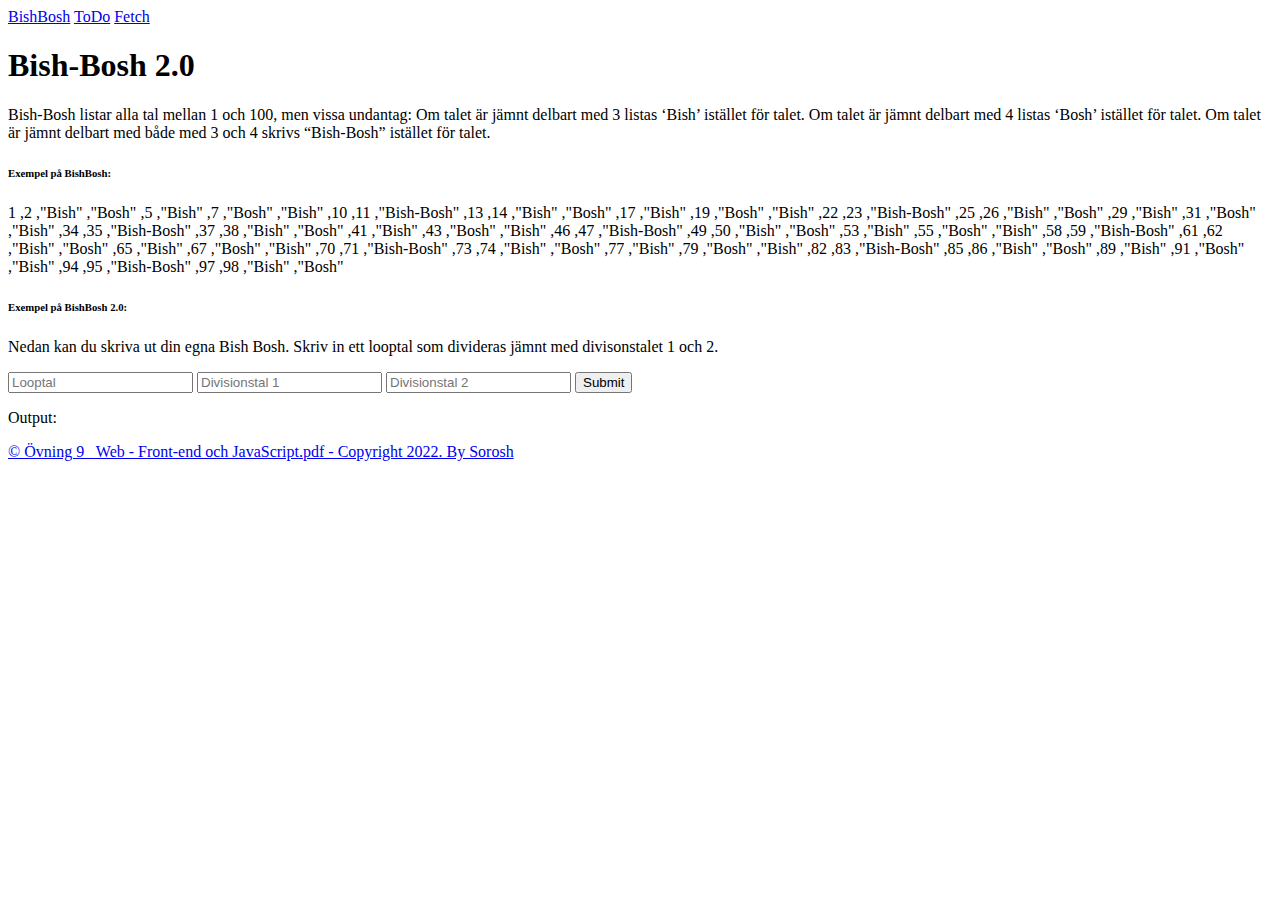
<file: index.html>
<!DOCTYPE html>
<html lang="en">

<head>
    <meta charset="UTF-8">
    <meta http-equiv="X-UA-Compatible" content="IE=edge">
    <meta name="viewport" content="width=device-width, initial-scale=1.0">
    <title>Bish-Bosh 2.0</title>
    <link href="https://cdn.jsdelivr.net/npm/bootstrap@5.2.3/dist/css/bootstrap.min.css" rel="stylesheet"
        integrity="sha384-rbsA2VBKQhggwzxH7pPCaAqO46MgnOM80zW1RWuH61DGLwZJEdK2Kadq2F9CUG65" crossorigin="anonymous">
        <link rel="stylesheet" href="style.css">

        <nav class="card m-4">
            <a link rel="stylesheet" href="index.html">
                BishBosh</a>
            <a link rel="stylesheet" href="todo.html">
                ToDo</a>
            <a link rel="stylesheet" href="fetch.html">
                Fetch<a>
        </nav>
</head>

<body>
    <div class="container">
        <header>
            <h1>Bish-Bosh 2.0</h1>
            <div class="card py-2">
                <p> Bish-Bosh listar alla tal mellan 1 och 100, men vissa undantag: Om talet är jämnt delbart
                    med 3 listas ‘Bish’ istället för talet. Om talet är jämnt delbart med 4 listas ‘Bosh’ istället för
                    talet. Om talet är jämnt delbart med både med 3 och 4 skrivs “Bish-Bosh” istället för talet.
                <h6>Exempel på BishBosh:</h6>
                <div id="test"></div>
            </div>
        </header>
        <main>
            <div class="card py-2">
                <p>
                <h6>Exempel på BishBosh 2.0:</h6>
                Nedan kan du skriva ut din egna Bish Bosh.
                Skriv in ett looptal som divideras jämnt med divisonstalet 1 och 2.
                </p>
                <form id="divisionForm">
                    <input type="text" placeholder="Looptal" id="loopTal">
                    <input type="text" placeholder="Divisionstal 1" id="divisionsTal1">
                    <input type="text" placeholder="Divisionstal 2" id="divisionsTal2">
                    <!-- <select id="select">
                    <option value="1">1</option>
                    <option value="2">2</option>
                    <option value="3">3</option>
                </select> -->
                    <button type="submit" id="formBtn">Submit</button>
                </form>
                <p>Output:</p>
                <p id="output"></p>
            </div>
        </main>

        <footer class="py-5">
            <p class="text-center text-muted"> <a href="filer\Övning 9_ Web - Front-end och JavaScript.pdf">
                    &copy; Övning 9_ Web - Front-end och JavaScript.pdf - Copyright 2022. By Sorosh </p></a>
        </footer>

    </div>


    <!-- <script src="https://cdn.jsdelivr.net/npm/bootstrap@5.2.3/dist/js/bootstrap.bundle.min.js"
        integrity="sha384-kenU1KFdBIe4zVF0s0G1M5b4hcpxyD9F7jL+jjXkk+Q2h455rYXK/7HAuoJl+0I4"
        crossorigin="anonymous"></script> -->

    <script src="https://code.jquery.com/jquery-3.6.1.js"
        integrity="sha256-3zlB5s2uwoUzrXK3BT7AX3FyvojsraNFxCc2vC/7pNI=" crossorigin="anonymous"></script>

    <script src="bishbosh.js"></script>


</body>

</html>
</file>
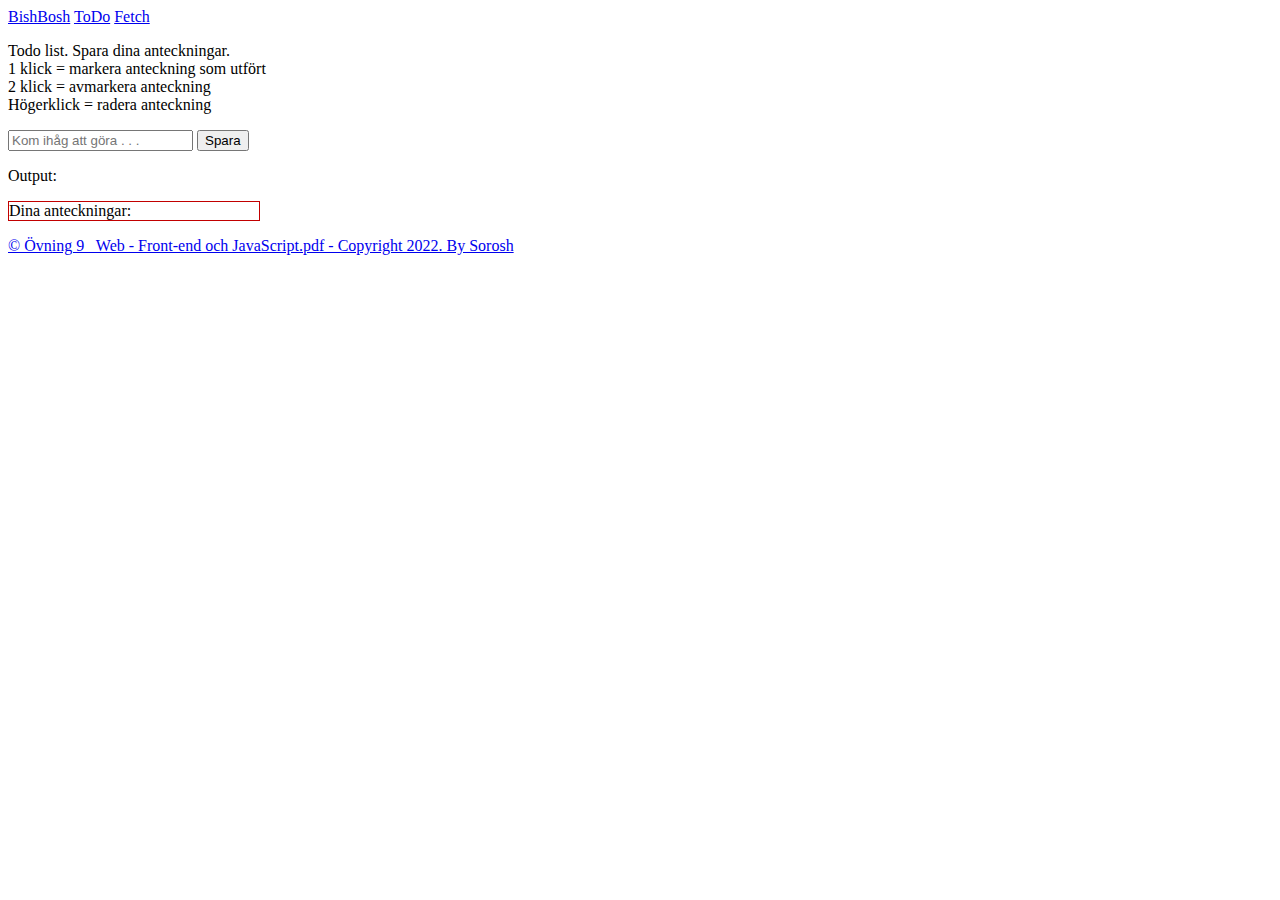
<file: todo.html>
<!DOCTYPE html>
<html lang="en">

<head>
    <meta charset="UTF-8">
    <meta http-equiv="X-UA-Compatible" content="IE=edge">
    <meta name="viewport" content="width=device-width, initial-scale=1.0">
    <title>Fetch</title>
    <link href="https://cdn.jsdelivr.net/npm/bootstrap@5.2.3/dist/css/bootstrap.min.css" rel="stylesheet"
        integrity="sha384-rbsA2VBKQhggwzxH7pPCaAqO46MgnOM80zW1RWuH61DGLwZJEdK2Kadq2F9CUG65" crossorigin="anonymous">


    <link rel="stylesheet" href="style.css">

    <nav class="card m-4">
        <a link rel="stylesheet" href="index.html">
            BishBosh</a>
        <a link rel="stylesheet" href="todo.html">
            ToDo</a>
        <a link rel="stylesheet" href="fetch.html">
            Fetch<a>
    </nav>
</head>

<body>

    <div class="container">
        <p>Todo list. Spara dina anteckningar.
            <br>1 klick = markera anteckning som utfört
            <br>2 klick = avmarkera anteckning
            <br>Högerklick = radera anteckning
        </p>
        <div class="card">
            <form id="todoForm">
                <input type="text" placeholder="Kom ihåg att göra . . ." id="todoNote">

                <button type="submit" id="saveBtn">Spara</button>
            </form>

            <p>Output:</p>
            <div class="card" id="todoOut">
                <span>Dina anteckningar:</span>
            </div>


            <!-- <div id="square"></div> -->




        </div>

        <footer class="py-5">
            <p class="text-center text-muted"> <a href="filer\Övning 9_ Web - Front-end och JavaScript.pdf">
                    &copy; Övning 9_ Web - Front-end och JavaScript.pdf - Copyright 2022. By Sorosh </p></a>
        </footer>
    </div>


    <script src="todo.js"></script>

</body>

</html>
</file>
<file: style.css>
.focus {
    outline: 55px solid rgb(4, 242, 0);
    /* font-size: larger; */
}

.blur {
    outline: 55px solid red;
    /* font-size: larger; */
}

#square{
    margin-top: 2rem;
    margin-bottom: 2rem;
    border: 1px solid #333;
    width: 250px;
    height: 300px;
  }

#todoOut {
    border: 1px solid rgb(194, 0, 0);
    width: 250px;
    height: auto;
}
</file>
